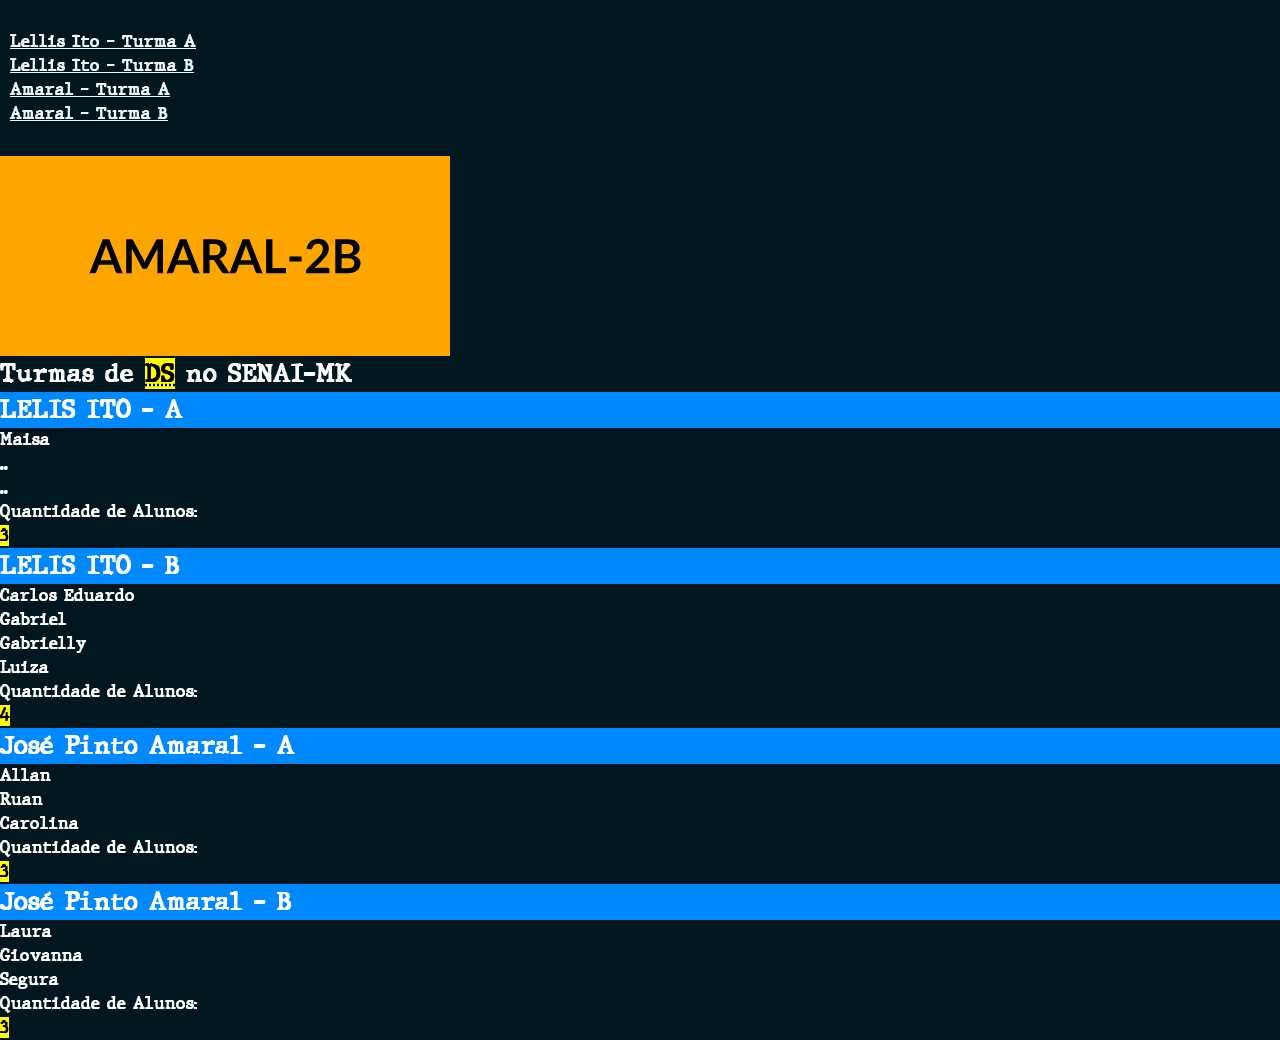
<file: index.html>
<!DOCTYPE html>
<html lang="pt-BR">

<head>
    <meta charset="UTF-8">
    <meta name="viewport" content="width=device-width, initial-scale=1.0">
    <meta name="description" content="Esse é uma página modelo">
    <meta name="keywords" content="sites, web, desenvolvimento backend">
    <meta name="author" content="Allan, @allanmoreira">
    <link rel="icon" type="image/jpeg" href="img/favicon.jpeg">
    <link rel="stylesheet" href="css/style.css">
    <title>Alunos</title>
</head>

<body>
    <header>
        <nav class="menu">
            <ul>
                <li><a href="#LellisA">Lellis Ito - Turma A</a></li>
                <li><a href="#LellisB">Lellis Ito - Turma B</a></li>
                <li><a href="#AmaralA">Amaral - Turma A</a></li>
                <li><a href="#AmaralB">Amaral - Turma B</a></li>
            </ul>
        </nav>
    </header>
    <div>
        <picture>
            <source media="(max-width:765px)" srcset="img/banner-750-450.svg">
            <source media="(max-width:500px)" srcset="img/banner-450-200.svg">
            <img src="img/banner-450-200.svg" alt="banner">
        </picture>
    </div>
    <section>
        <h1>Turmas de <mark><abbr title="Desenvolvimento de sistemas">DS</abbr></mark>
            no SENAI-MK</h1>
    </section>
    <section>
        <header>
            <h2>LELIS ITO - A</h2>
        </header>
        <div>
            <ul class="lista1" id="Alunos-do-leliss">
                <li>Maisa</li>
                <li>..</li>
                <li>..</li>
            </ul>
        </div>
            <div>Quantidade de Alunos:
                <p id="qdtAlunosLelisItoA"><mark>3</mark></p>
            </div>
    </section>
    <section>
        <header>
            <h2>LELIS ITO - B</h2>
        </header>
        <div>
            <ul class="lista2" id="Alunos-do-lelis">
                <li>Carlos Eduardo</li>
                <li>Gabriel</li>
                <li>Gabrielly</li>
                <li>Luiza</li>
            </ul>
        </div>
        <footer>
            <div>Quantidade de Alunos:
                <p id="qdtAlunosLelisItob"><mark>4</mark></p>
            </div>
        </footer>
    </section>
    <section>
        <header>
            <h2>José Pinto Amaral - A</h2>
        </header>
        <div>
            <ul class="lista3" id="Alunos-Amarall">
                <li>Allan</li>
                <li>Ruan</li>
                <li>Carolina</li>
            </ul>
        </div>
        <footer>
            <div>Quantidade de Alunos:
                <p id="qdtAlunosAmaralA"><mark>3</mark></p>
            </div>
        </footer>
    </section>
    <section>
        <header>
            <h2>José Pinto Amaral - B</h2>
        </header>
        <div>
            <ul class="lista4" id="Alunos-Amaral">
                <li>Laura</li>
                <li>Giovanna</li>
                <li>Segura</li>
            </ul>
        </div>
        <footer>
            <div>Quantidade de Alunos:
                <p id="qdtAlunosAmaralB"><mark>3</mark></p>
            </div>
        </footer>
    </section>

    <script>
        function contarQuantidadeAlunosTurma(lista, qtd) {
            const listaAlunos = document.getElementById(lista);
            const quantidade = listaAlunos.querySelectorAll("li").length;
            document.getElementById(qtd).textContent = quantidade;
        }
        contarQuantidadeAlunosTurma('alunosLellis_A', 'qtdAlunosLellis_A');
        contarQuantidadeAlunosTurma('alunosLellis_B', 'qtdAlunosLellis_B');

        contarQuantidadeAlunosTurma('alunosAmaral_A', 'qtdAlunosAmaral_A');
        contarQuantidadeAlunosTurma('alunosAmaral_B', 'qtdAlunosAmaral_B');
    </script>


</body>

</html>
</file>
<file: css/style.css>
@charset "UTF-8";
@import "reset.css";
@import "cores.css";

@font-face {
    font-family: theblack;
    src: url(Fontes/fonts2/JMH\ Typewriter-Black.ttf);
}

body{
    color: var(--white);
    font-family: theblack;
    background-color: var(--black);
}
nav{
    color: rgb(255, 255, 255);
    padding: 30px 10px;
}
a{
    color: aliceblue;
}
h2{
    background-color: rgb(0, 136, 255);
}
</file>
